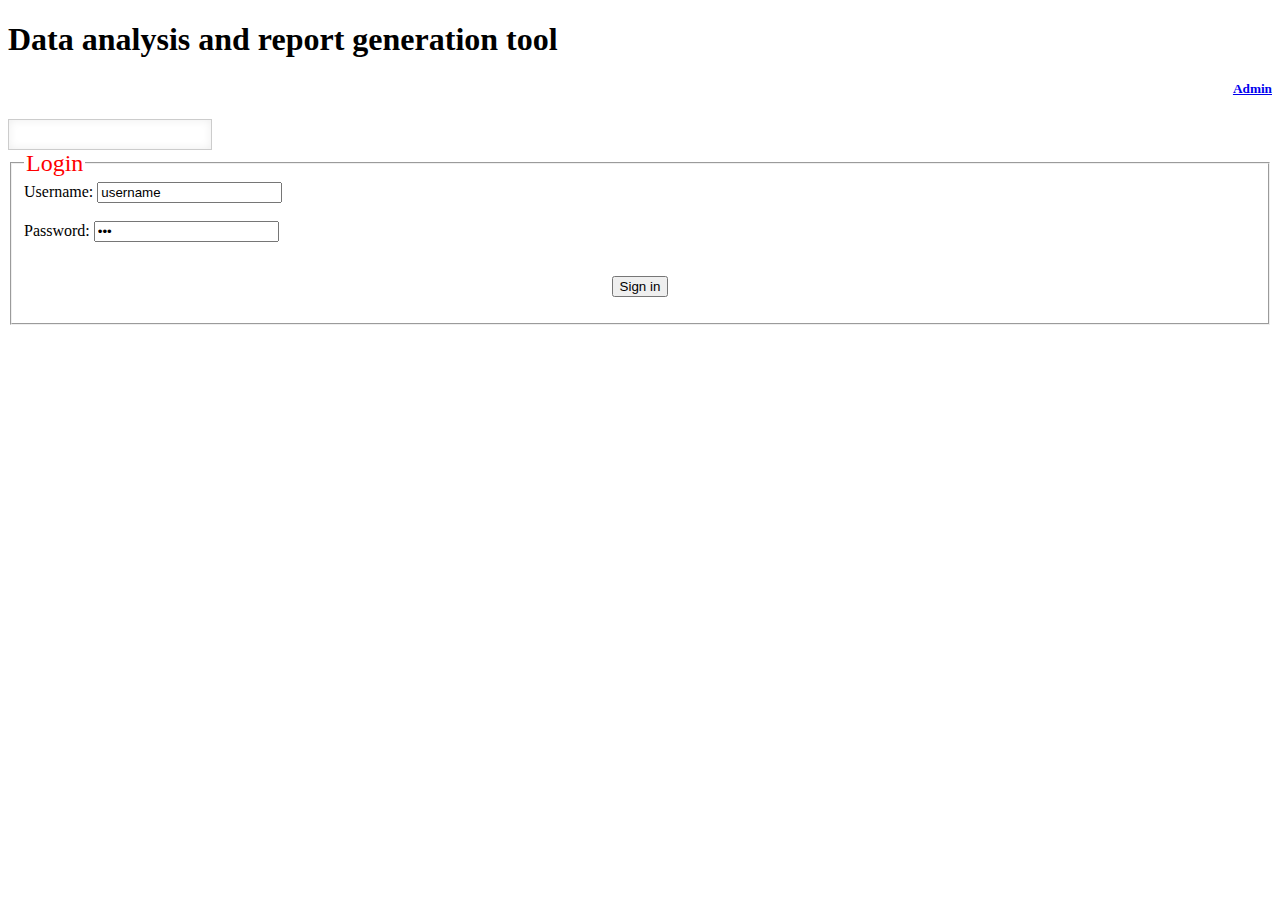
<file: index.html>
<!DOCTYPE html>
<html>
	<head>
			<title>Data analysis and report generation tool</title>
			<link type = "text/css" rel= "stylesheet" href = "css/login.css" > </link>
			<script src="js/jquery.js"> </script>
			<script src="js/jquery.tools.min.js"> </script>
			<script type="text/javascript" src="js/login.js"> </script>
			
	</head>
	
	<body>
			
	<h1> Data analysis and report generation tool</h1>
	

			<div><h5 style = "text-align:right;text-decoration:none"><a href= "#" id = "adminButton"> Admin </a></h5></div>
			<div  > <input type="date" id = "date" class = "date" /></div>
			
			<div id = "userForm"> 
			<form name = "userLogin" method ="get " action = "userInfo.html">
			<fieldset>
				<legend style ="color:red; font-size: 24px;"> Login </legend>
				Username: <input type= "text", value="username"></br></br>
				Password: <input type= "password", value="pwd"></br></br>
				
					<p style= "text-align:center">  <input type = "button" value= "Sign in"name = "send", > </p>
					
			</fieldset>
			</div>
			</form>
			
			<div id ="adminForm" >
			<form name =  "adminLogin" method = "Get" action = "admin.html">
			<fieldset>
				<legend style ="color:red; font-size: 24px;"> Admin </legend>
				Username: <input type= "text", value="username"></br></br>
				Password: <input type= "password", value="pwd"></br></br>
					<p style= "text-align:center">  <input type = "submit" value= "Sign in"> </p>
					<p style= "text-align:right"> <a href = "" id = "signInAsAnotherUser">sign in as other user </a> </p>
			</fieldset>
			</form>
			</div>
	</body>


</html>
</file>
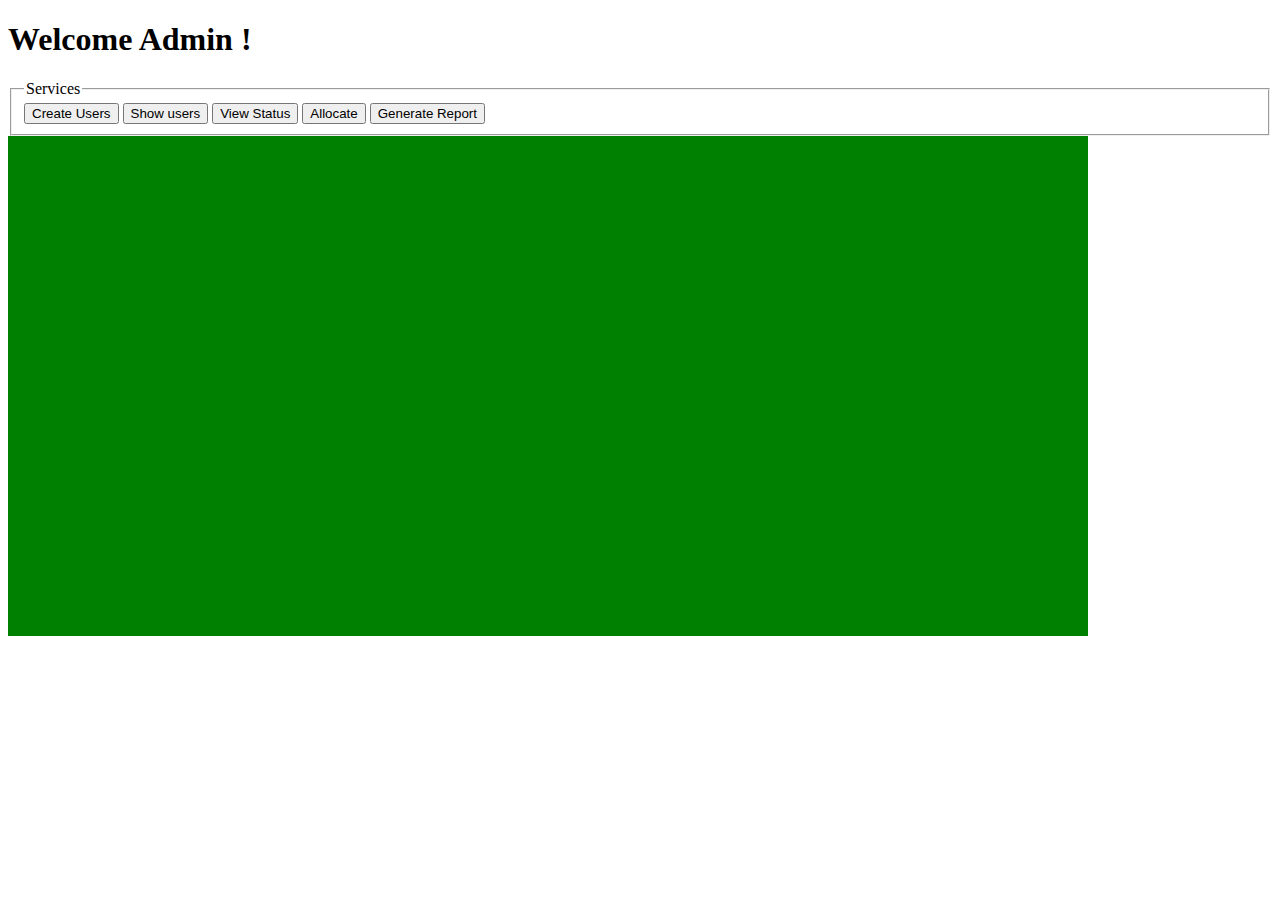
<file: admin.html>
<!DOCTYPE html>
<html>
	<head>
			<link type = "text/css" rel = "stylesheet" href="css/admin.css"></link>
			<script src="js/jquery.js"> </script>
			<script src="js/jquery.tools.min.js"> </script>
			<script type="text/javascript" src="js/admin.js"> </script>
			
			<title> Administrator Pannel</title>
			
	</head>
	
	<body>
		<div> <h1> Welcome Admin !</h1></div>
		
		<div>
			
				
				<fieldset>
					<legend> Services</legend>
				<button id = "createUserButton"> Create Users </button>
				<button id = "showUserButton"> Show users</button>
				<button id = "showStatusButton"> View Status</button>
				<button id = "allocateButton">Allocate </button>
				<button id = "generateReportButton"> Generate Report</button>
				
				
				
				</fieldset>
			
		</div>
		
		<div class = "showArea">
			<div id = "createUser"></div>
			
			<div id = "showUser">
			
			</div>
			
			<div id = "showStatus">
				
			</div>
			<div id = "allocate"></div>
			
			<div id ="generateReport">
			
			</div>
		</div>

	
	</body>


</html>
</file>
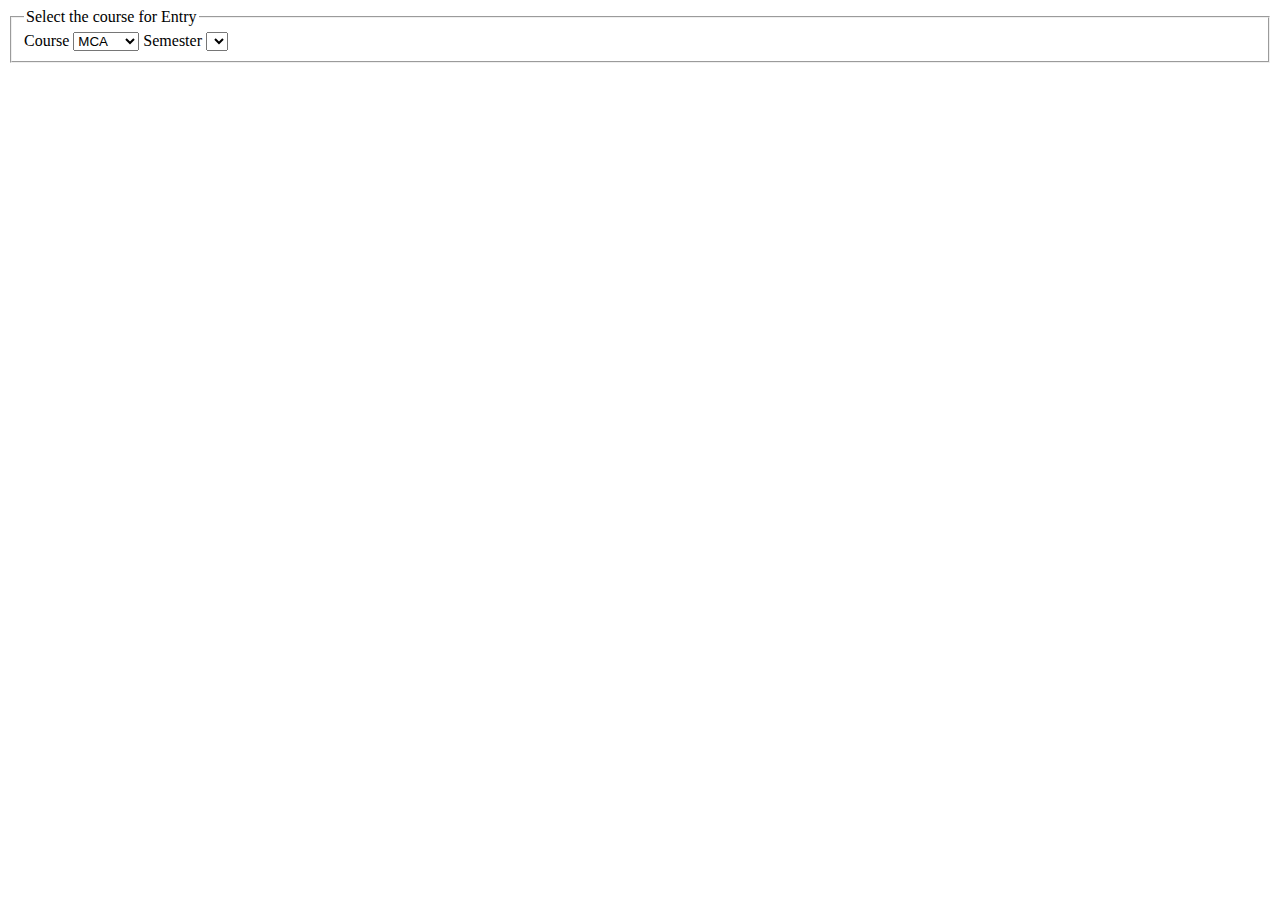
<file: selectEntry.html>
<!DOCTYPE html>
<html>
	<head>
			<title>Data analysis and report generation tool</title>
	</head>
	
	<body>
			
	

			<fieldset>
				<legend> Select the course for Entry</legend>
			 <label>Course</label>
			 <script>
			 	var course;
			 </script>
			 <select required id= "course" onchange="listsem()">  
			 	
			 	<option value="MCA"> MCA</option>	
			 	<option value="MTECH">M Tech </option>
			 	<option value="MBA">MBA</option>
			 	<option value="BCOM">B.COM</option>
			 	<option></option>
			 	
			 </select> 
				
			<label>Semester</label>
			
			<select id ="semesterList">	</select>
			</fieldset>
			<script > 
				function listsem(){
					var x=document.getElementById("course").selectedIndex;
					var y=document.getElementById("course").options;
					var semList = 0;
					if (y[x].text == "MCA"){ semList = 12;}
					else if (y[x].text == "M Tech"){ semList = 12;}
					else if (y[x].text == "MBA"){ semList = 12;}
					else { semList = 6;}
					//alert("Index: " + y[x].index + " is " + y[x].text + "semlist" + semList);
					// here is a small bug for semester list update on change.
					var s = document.getElementById("semesterList");
					
					var i =0;
					if (s.options.length >= 12 ){s.options.length = 0;}
					for(i = 0;i < semList;i++){
						s.options[s.options.length]= new Option(i+1, s.options.length + 1);
					}
					

		
				}	
			</script>
			

			</form>
	</body>


</html>
</file>
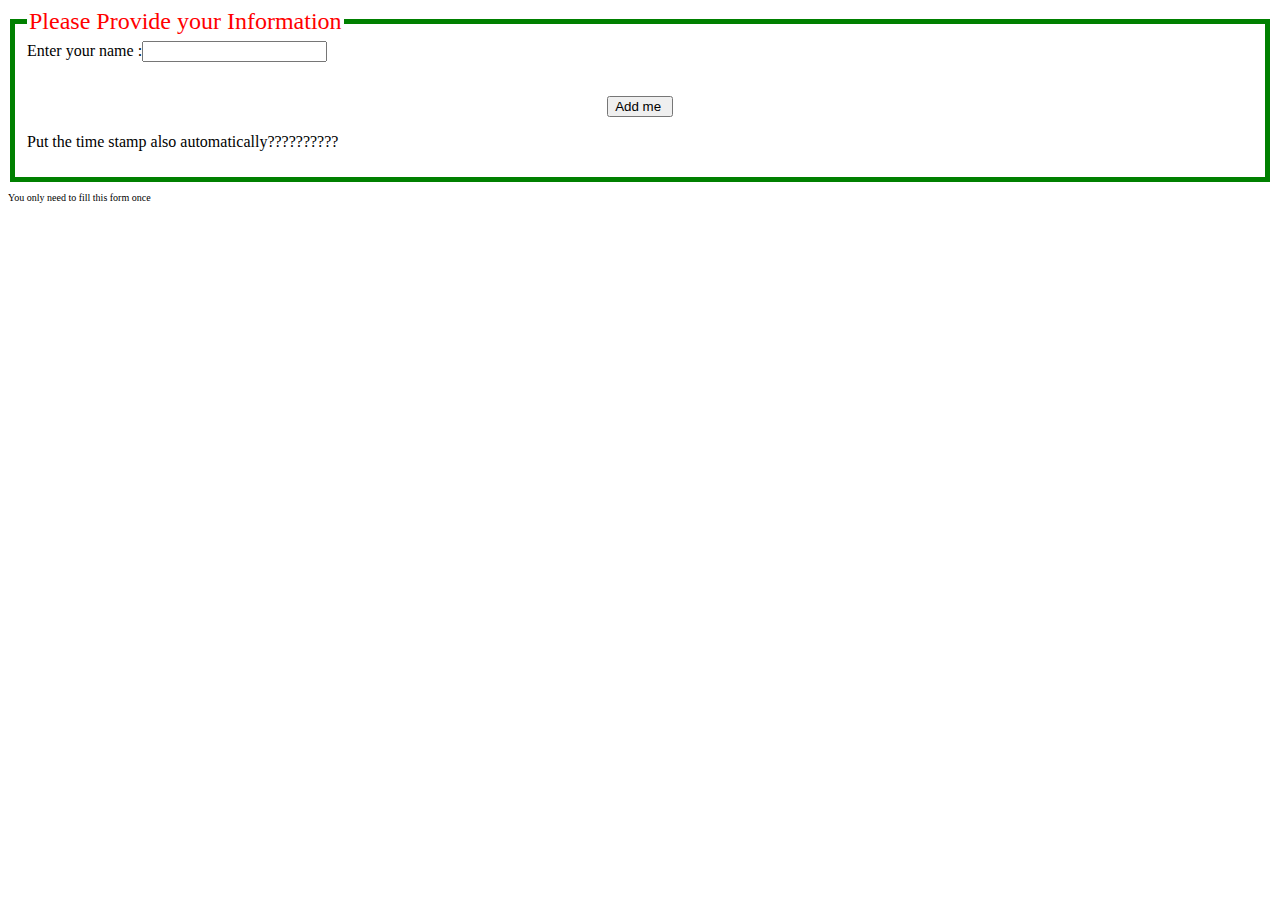
<file: userInfo.html>
<!DOCTYPE html>
<html>
	<head>
			<title>User Information</title>
	</head>
	
	<body>
			
	<form>
	<fieldset style = "border: 5px solid green;">
		<legend style ="color:red; font-size: 24px;">Please Provide your Information </legend>
		Enter your name :<input type="text" name= "name"></br></br>
						 <p style = "text-align:center"> <input type = "submit" value = "Add me " name = "addButton" ></p>
		<p> Put the time stamp also automatically??????????</p>
		
	</fieldset>
	</form>
	
	<p style = "font-size : 10px;">You only need to fill this form once</P>
	</body>


</html>
</file>
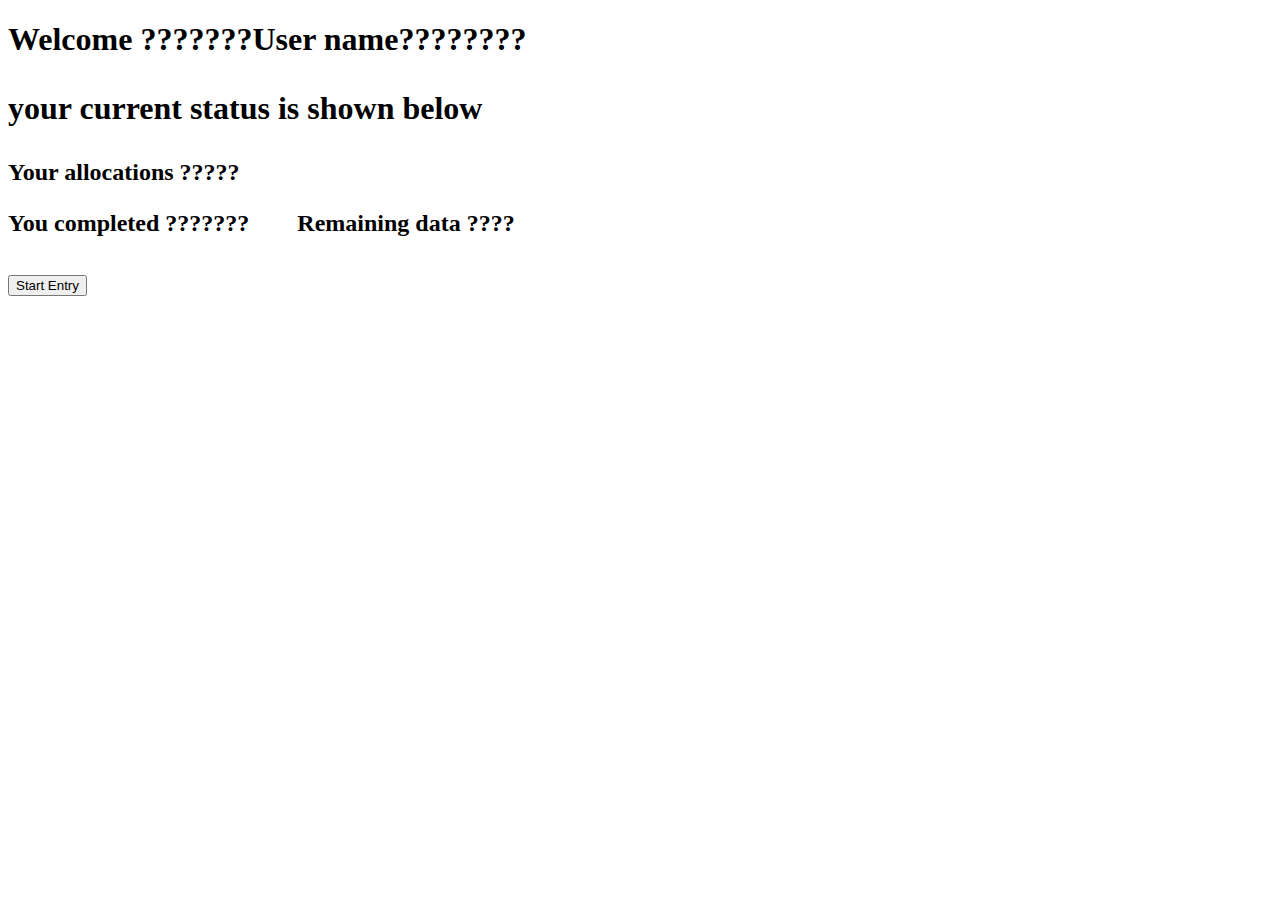
<file: userStatus.html>
<!DOCTYPE html>
<html>
	<head>
			<title>Your Status</title>
	</head>
	
	<body>
			
			<h1 > Welcome ???????User name???????? <h1>
			
			<p> your current status is shown below</p>
			
			<p style = "font-size:24px;"> Your allocations ?????</p>
			<p style = "font-size:24px;"> You completed  ???????  &nbsp&nbsp&nbsp&nbsp&nbsp&nbsp      Remaining data ????</p>
			<form action = "selectEntry.html">
			<input type = "submit" value= "Start Entry" name= "startEntry" >
			</form>
	
	</body>


</html>
</file>
<file: css/login.css>
#userForm {

display:block;


}

#adminForm {

display:none;

}
#date {
	
	color:green;
	
}
/* For the date css start 
/* the input field */
.date {
    border:1px solid #ccc;
    font-size:18px;
    padding:4px;
    text-align:center;
    width:194px;

    -moz-box-shadow:0 0 10px #eee inset;
    -webkit-box-shadow:0 0 10px #eee inset;
}

/* calendar root element */
#calroot {
    /* place on top of other elements. set a higher value if nessessary */
    z-index:10000;

    margin-top:-1px;
    width:198px;
    padding:2px;
    background-color:#fff;
    font-size:11px;
    border:1px solid #ccc;

    -moz-border-radius:5px;
    -webkit-border-radius:5px;

    -moz-box-shadow: 0 0 15px #666;
    -webkit-box-shadow: 0 0 15px #666;
}

/* head. contains title, prev/next month controls and possible month/year selectors */
#calhead {
    padding:2px 0;
    height:22px;
}

#caltitle {
    font-size:14px;
    color:#0150D1;
    float:left;
    text-align:center;
    width:155px;
    line-height:20px;
    text-shadow:0 1px 0 #ddd;
}

#calnext, #calprev {
    display:block;
    width:20px;
    height:20px;
    background:transparent url(/media/img/dateinput/prev.gif) no-repeat scroll center center;
    float:left;
    cursor:pointer;
}

#calnext {
    background-image:url(/media/img/dateinput/next.gif);
    float:right;
}

#calprev.caldisabled, #calnext.caldisabled {
    visibility:hidden;
}

/* year/month selector */
#caltitle select {
    font-size:10px;
}

/* names of the days */
#caldays {
    height:14px;
    border-bottom:1px solid #ddd;
}

#caldays span {
    display:block;
    float:left;
    width:28px;
    text-align:center;
}

/* container for weeks */
#calweeks {
    background-color:#fff;
    margin-top:4px;
}

/* single week */
.calweek {
    clear:left;
    height:22px;
}

/* single day */
.calweek a {
    display:block;
    float:left;
    width:27px;
    height:20px;
    text-decoration:none;
    font-size:11px;
    margin-left:1px;
    text-align:center;
    line-height:20px;
    color:#666;
    -moz-border-radius:3px;
    -webkit-border-radius:3px;
}

/* different states */
.calweek a:hover, .calfocus {
    background-color:#ddd;
}

/* sunday */
a.calsun {
    color:red;
}

/* offmonth day */
a.caloff {
    color:#ccc;
}

a.caloff:hover {
    background-color:rgb(245, 245, 250);
}


/* unselecteble day */
a.caldisabled {
    background-color:#efefef !important;
    color:#ccc	!important;
    cursor:default;
}

/* current day */
#calcurrent {
    background-color:#498CE2;
    color:#fff;
}

/* today */
#caltoday {
    background-color:#333;
    color:#fff;
}


/* For the date css end 
/* the input field */
</file>
<file: css/admin.css>
.showArea{
	
}


#showUser{
	width:1080px;
	height:500px;
	background:green;
	
}
#showStatus{
	width:1080px;
	height:500px;
	background:red;
	display:none;
}
#generateReport{
	width:1080px;
	height:500px;
	background:gray;
	display:none;
}
</file>
